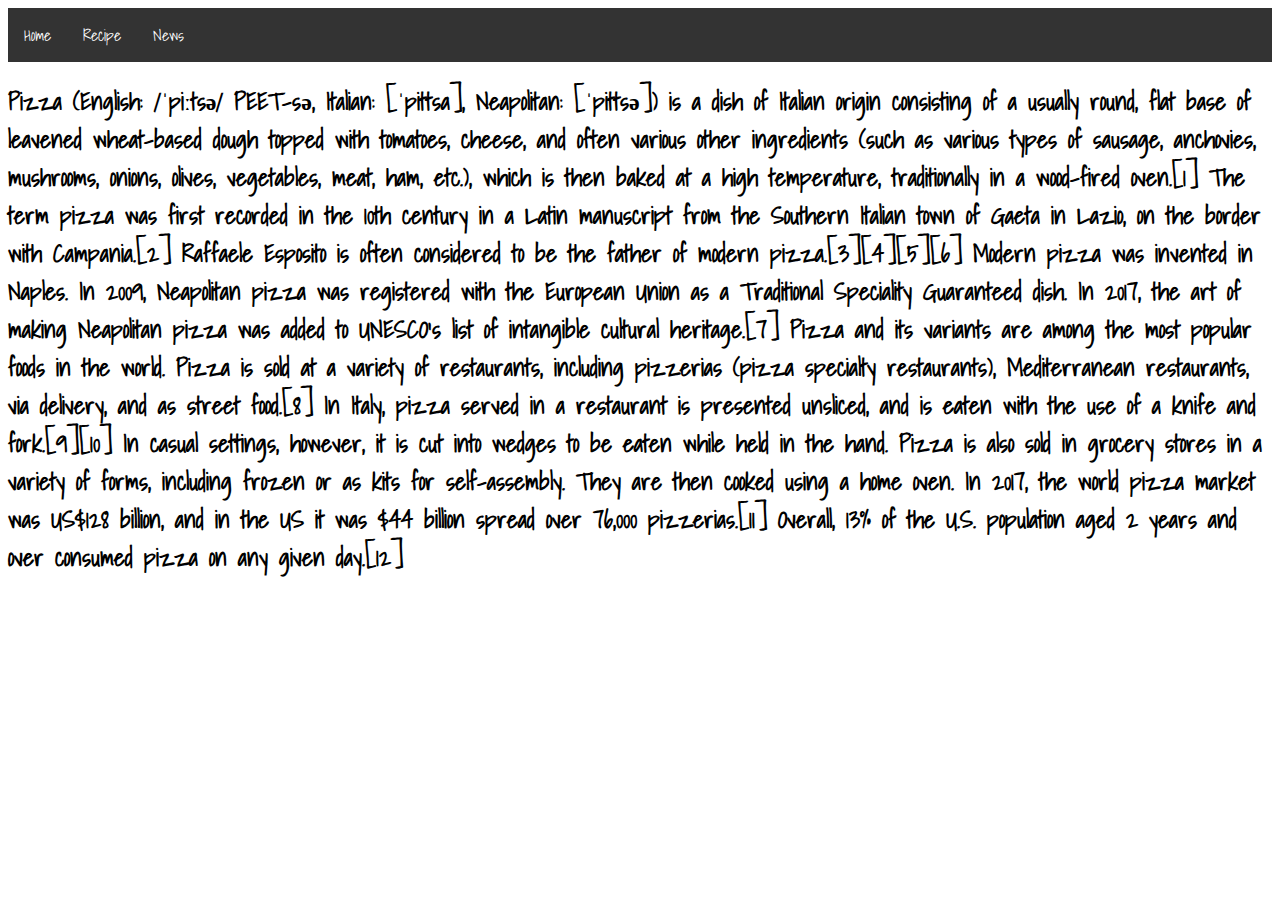
<file: recipe.html>
<!DOCTYPE html>
<html lang="en">
<head>
    <link rel="preconnect" href="https://fonts.googleapis.com">
<link rel="preconnect" href="https://fonts.gstatic.com" crossorigin>
<link href="https://fonts.googleapis.com/css2?family=Shadows+Into+Light&display=swap" rel="stylesheet">
    <meta charset="UTF-8">
    <meta name="viewport" content="width=device-width, initial-scale=1.0">
    <title>Document</title>
  <link rel="stylesheet" href="style.css">
  <ul>
    <li><a class="active" href="index.html">Home </a></li>
    <li><a href="recipe.html">Recipe</a></li>
    <li><a href="news.html">News</a></li>
  </ul>


</head>


<body>
  <h2>Pizza (English: /ˈpiːtsə/ PEET-sə, Italian: [ˈpittsa], Neapolitan: [ˈpittsə]) is a dish of Italian origin consisting of a usually round, flat base of leavened wheat-based dough topped with tomatoes, cheese, and often various other ingredients (such as various types of sausage, anchovies, mushrooms, onions, olives, vegetables, meat, ham, etc.), which is then baked at a high temperature, traditionally in a wood-fired oven.[1]

    The term pizza was first recorded in the 10th century in a Latin manuscript from the Southern Italian town of Gaeta in Lazio, on the border with Campania.[2] Raffaele Esposito is often considered to be the father of modern pizza.[3][4][5][6] Modern pizza was invented in Naples. In 2009, Neapolitan pizza was registered with the European Union as a Traditional Speciality Guaranteed dish. In 2017, the art of making Neapolitan pizza was added to UNESCO's list of intangible cultural heritage.[7]
    
    Pizza and its variants are among the most popular foods in the world. Pizza is sold at a variety of restaurants, including pizzerias (pizza specialty restaurants), Mediterranean restaurants, via delivery, and as street food.[8] In Italy, pizza served in a restaurant is presented unsliced, and is eaten with the use of a knife and fork.[9][10] In casual settings, however, it is cut into wedges to be eaten while held in the hand. Pizza is also sold in grocery stores in a variety of forms, including frozen or as kits for self-assembly. They are then cooked using a home oven.
    
    In 2017, the world pizza market was US$128 billion, and in the US it was $44 billion spread over 76,000 pizzerias.[11] Overall, 13% of the U.S. population aged 2 years and over consumed pizza on any given day.[12]</h2>  
    <link rel="preconnect" href="https://fonts.googleapis.com">
    <link rel="preconnect" href="https://fonts.gstatic.com" crossorigin>
    <link href="https://fonts.googleapis.com/css2?family=Shadows+Into+Light&display=swap" rel="stylesheet">

   
   
    <body>
</file>
<file: style.css>
h1{
color: rgba(246, 0, 0, 0);
}
h2{
    color: rgb(0, 0, 0);
}
h3{
    color: rgb(194, 46, 46);
}
h4{
    color: rgb(19, 59, 119);
}
    h5{
        color: rgb(2, 136, 254);
    }
    h6{
        color: rgb(196, 255, 136);
    }
    body{
      font-family: 'Shadows Into Light', cursive;
    }
    
       ul {
        list-style-type: none;
        margin: 0;
        padding: 0;
        overflow: hidden;
        background-color: #333;
      }
   
      li {
        float: left;
      }
      
      li a {
        display: block;
        color: white;
        text-align: center;
        padding: 14px 16px;
        text-decoration: none;
      }
      
      li a:hover {
        background-color: #111;
      }
</file>
